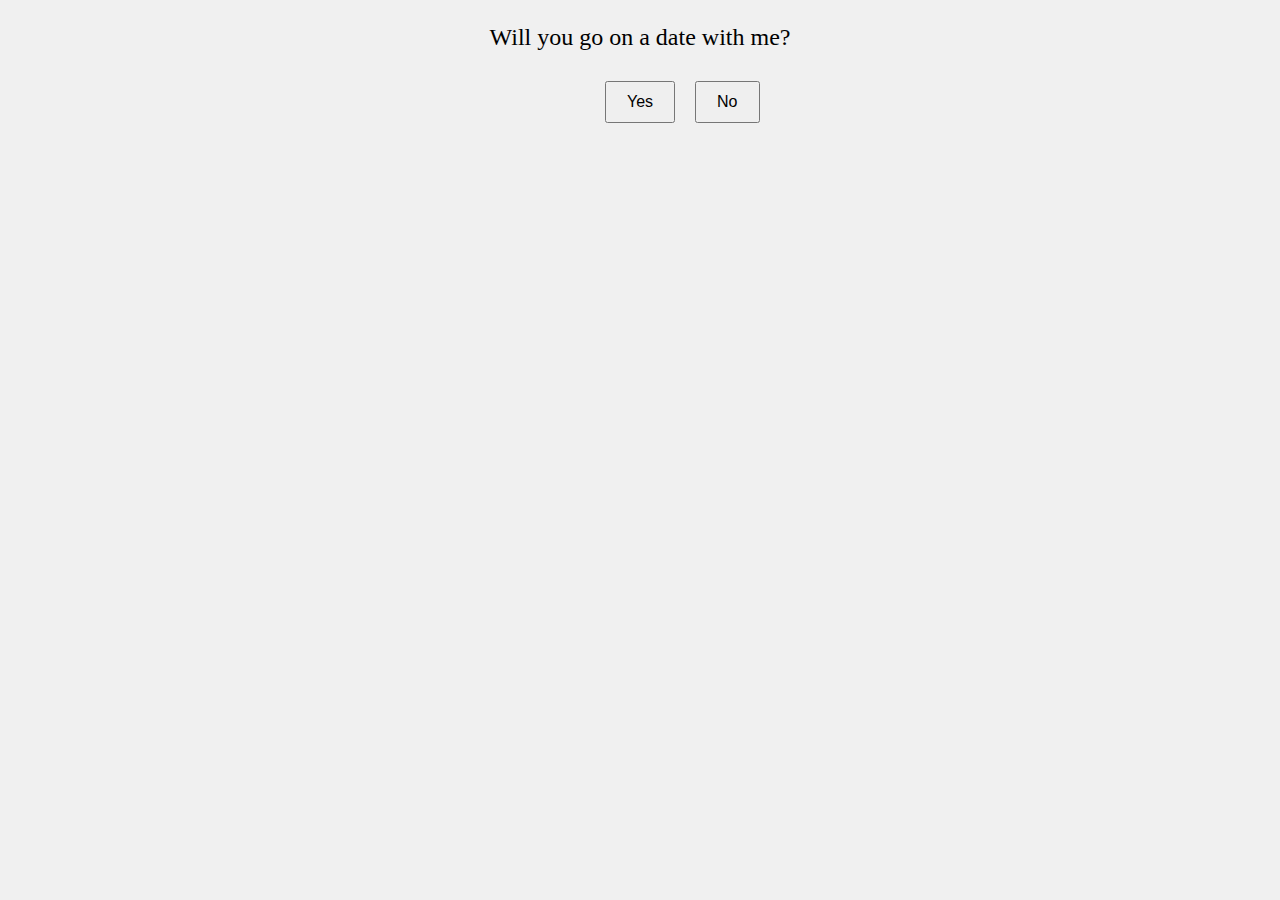
<file: index.html>
<!DOCTYPE html>
<html lang="en">
<head>
    <meta charset="UTF-8">
    <meta name="viewport" content="width=device-width, initial-scale=1.0">
    <title>Yes or No</title>
    <link rel="stylesheet" href="styles.css">
</head>
<body>
    <div class="container">
        <p>Will you go on a date with me?</p>
        <button id="yesButton">Yes</button>
        <button id="noButton">No</button>
    </div>
    <script src="script.js"></script>
</body>
</html>
</file>
<file: styles.css>
body {
    display: flex;
    justify-content: center;
    align-items: center;
    height: 100vh;
    background-color: #f0f0f0;
    margin: 0;
}

.container {
    text-align: center;
    position: relative;
    width: 100%;
    height: 100%;
}

p {
    font-size: 24px;
    margin-bottom: 20px;
}

button {
    padding: 10px 20px;
    font-size: 16px;
    margin: 10px;
    cursor: pointer;
}

#noButton {
    position: absolute;

}
</file>
